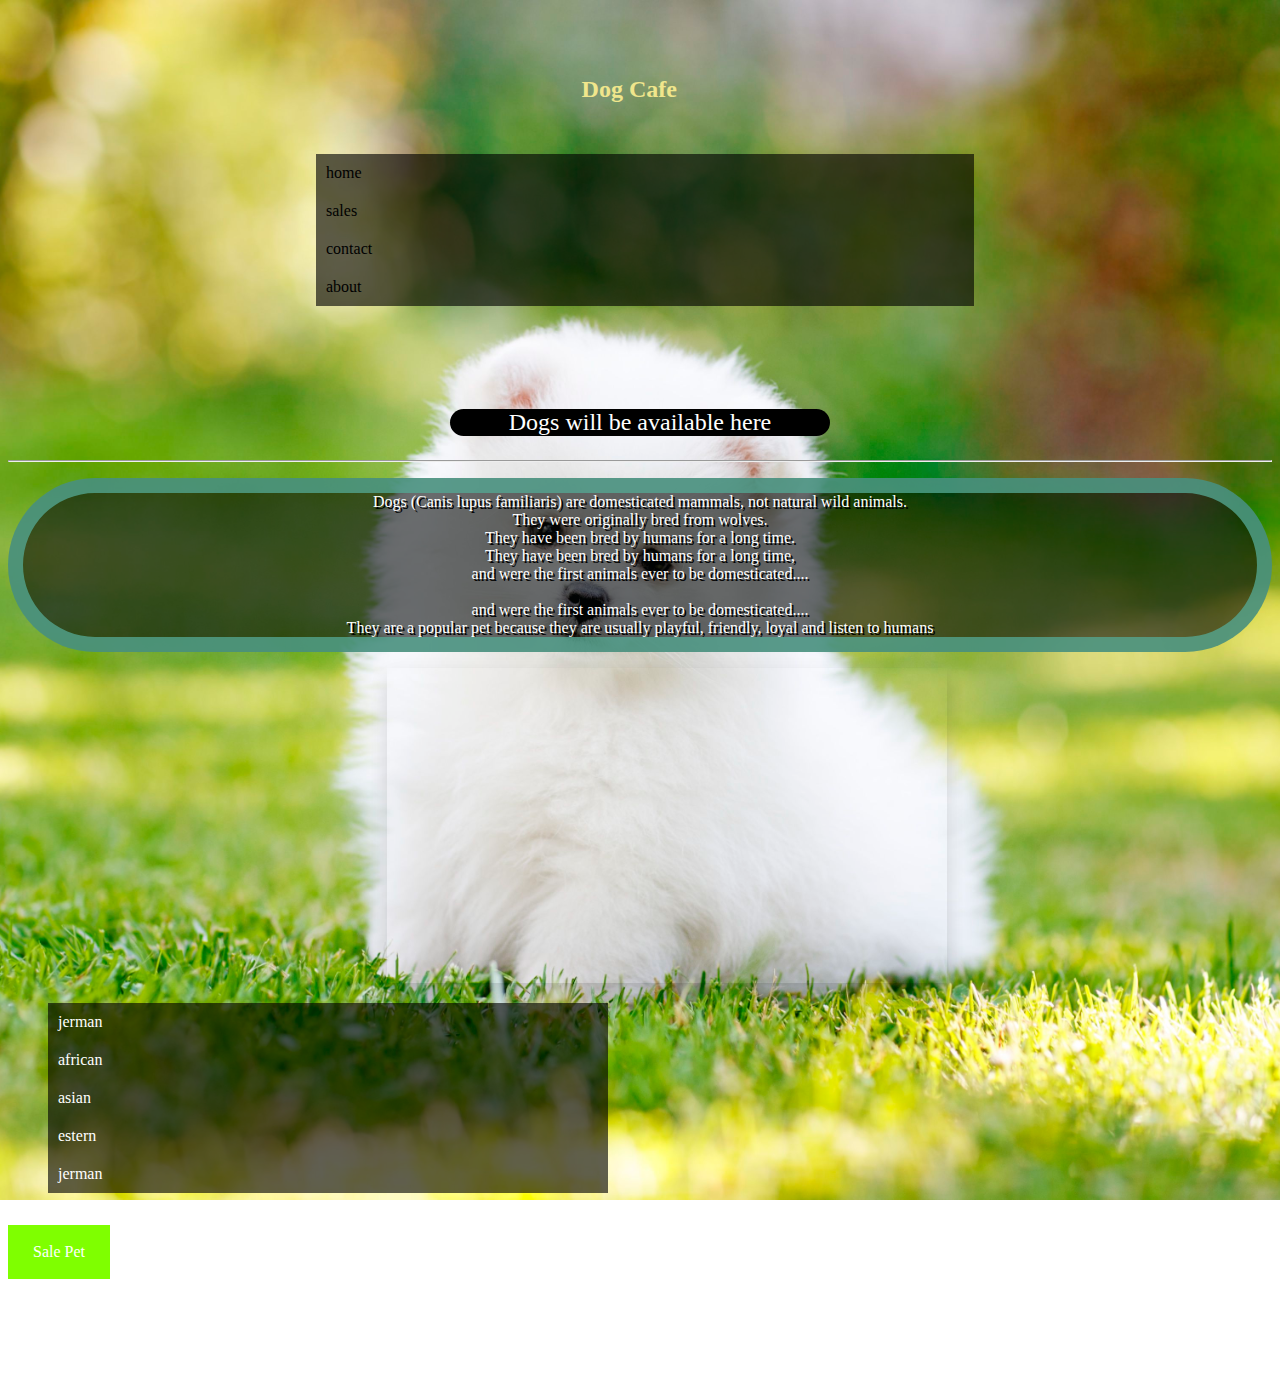
<file: index.html>
<!DOCTYPE html>
    <html>

      <head>
    <title>DogCafe</title>
    <link rel="stylesheet" href="styles/styles.css">
      </head>

        <body>
         <header >
           
             <h2 >
                Dog Cafe
            </h2>

            <div class="nav">
              <ul class="navList">
                <li>Home</li>
                <li>Sales</li>
                <li>Contact</li>
                <li>About</li>
              </ul>
            </div>
         </header>

             <main>
                <p class="post" >Dogs will  be  available here </p>
                <hr/>
            <p class="solid">Dogs (Canis lupus familiaris) are domesticated mammals, not natural wild animals.<br>
               They were originally bred from wolves.<br>
               They have been bred by humans for a long time.<br>
               They have been bred by humans for a long time,<br> and were the first animals ever to be domesticated....<br> 
               <br> and were the first animals ever to be domesticated....<br>
              They are a popular pet because they are usually playful, friendly, loyal and listen to humans</p>
                

<iframe width="560" height="315" src="https://www.youtube.com/embed/SfLV8hD7zX4" 
title="YouTube video player" frameborder="0" allow="accelerometer; autoplay; clipboard-write; 
  encrypted-media; gyroscope; picture-in-picture" allowfullscreen></iframe>

<script>
  function displayDate(){
    alert(Date());
  }


  setTimeout(function (){
    document.getElementById("demo").innerHTML= Date();
  }, 5000);

 function x(a){
  document.getElementById("demoo").innerHTML = "I'm First...";
  a();
}
x(function a(){document.getElementById("demoo").innerHTML="I'm A..."});
</script>

  <ul class="types">

    <li onclick="displayDate()" >Jerman</li>
    <li>African</li>
    <li>Asian</li>
    <li>Estern</li>
    <li>Jerman</li>

  </ul>

  <p id="demo"></p>
  <p id="demoo"></p>

  <a href="sales.html">Sale Pet</a>
            </main>

                 <footer>


                </footer>
        </body>
</html>
</file>
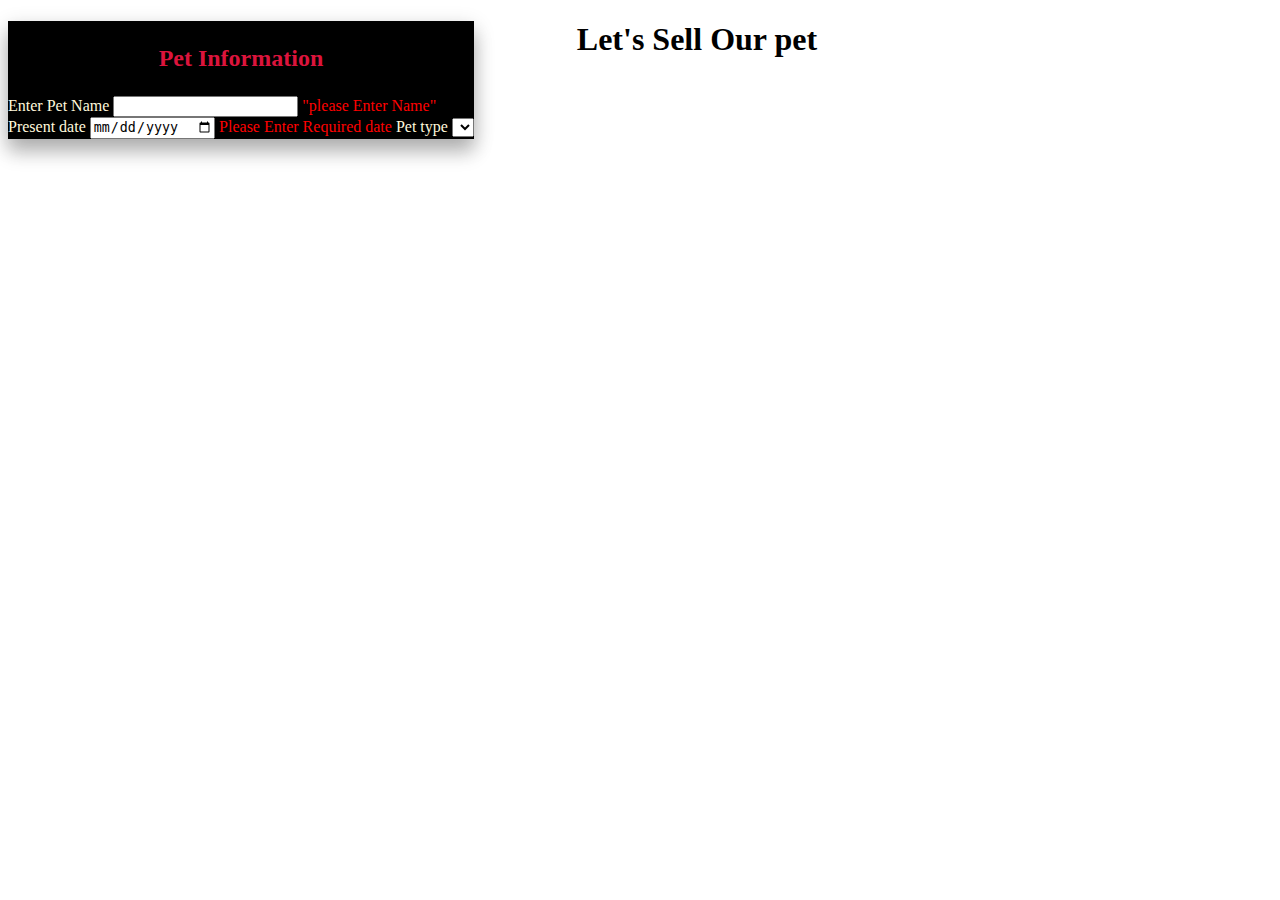
<file: sales.html>
<!DOCTYPE html>
<html>
<head>
<title>Dog Sales</title>
<link rel="stylesheet" href="styles/salesStyle.css"
</head>

<body>


<header>
    <h1>
        Let's Sell Our pet
    </h1>
</header>
<main>
<div class="form-container">
<h3>
    Pet Information
</h3>
    <form>
<label>Enter Pet Name</label>
<input type="text" required>
<span>
    "please Enter Name"
</span>
<br>
<label>Present date</label>
<input type="date" required>
<span>Please Enter Required date</span>

<label>Pet type</label>
<select >Please Select </Select></select>

    </form>
</div>



</main>

</body>


</html>
</file>
<file: styles/styles.css>
* {
    box-sizing: border-box;
  }
h2{
    margin-left: 45%;
    color: khaki;
    text-decoration: yellow;
    position: sticky;
    cursor: pointer;
    
    
}
h2:hover{
    text-shadow: 2px 2px rgb(255, 255, 255);
    
}
.nav{

    display: block;
    position: sticky;
    padding: 15px 250px;
    margin-left: 10px;
    
}

.navList{

    display: flex;
    flex-direction: column;
    padding: 0px 0px;
    margin-left: 0%;

}
.navList:hover{
    
    font-size: large;
    transition-delay: 0.1s;
}

header,footer{
    
    color: rgb(0, 0, 0);
    padding: 48px;

  }

body{
    background-image: url("../img/start.jpg");
    background-repeat:no-repeat;
    background-size: 1800px;
    background-position-x: center;
    background-attachment: fixed;
    background-blend-mode: saturation;
    -webkit-background-composite: padding;
    
}
iframe{
    float: inherit;
    margin-left: 30%;
    display: ruby-base-container;
    opacity: 0.4;
    box-shadow: 0 14px 18px 0 rgba(0, 0, 0, 0.2), 0 6px 20px 0 rgba(0, 0, 0, 0.19);
}
iframe:hover{
    opacity: 1.0;
    transition-duration: 0.5s;
   
    
}
p.solid{
    color: rgb(255, 255, 255);
    text-shadow: 2px 2px rgb(0, 0, 0);
    border-style: solid;
    border-color: rgba(84, 168, 147, 0.774);
    border-radius: 205px;
    border-width: 15px;
    text-align: center;
    overflow: hidden;
    background-color: rgba(1, 5, 5, 0.582);
    
   

}
.solid:hover{
    margin-left: 60px;
    margin-right: 60px;
    transition-duration: 0.5s;
}
.types{
    align-items: right;
    width: 600px;
    position: center;
    display:inline-flex;
    flex-direction: column;
    color: white;
    
    
}
ul:hove{
    transform: translateY(190deg);
}

li{
    display:inline-block;
    padding: 10px;
    margin: 0;
    background-color: rgba(0, 0, 0, 0.623);
    list-style: square;
    lighting-color: yellow;
    text-transform: lowercase;
    
  cursor: pointer;
    
}
li:hover{
    background: rgb(151, 182, 13);
    transition-duration: 0.4s;
   
    transform-style: preserve-3d;
    -webkit-transform-style: initial;

}
p.post{
    position:-webkit-sticky;
    background-color: rgb(0, 0, 0);
    position: relative;
    color: rgb(255, 255, 255);
    text-align: center;
    font-size: x-large;
    border-color: rgb(236, 35, 0);
    border-radius:35px;
    border-width: thick;
    border-left: magenta;
    margin-left: 35%;
    margin-right: 35%;
    cursor: pointer;
    
}
.post:hover{
    margin-right: 15%;
    margin-left: 15%;
    transition-duration: 0.5s;
}
#demo{
    display: block;
    background-color: chocolate;
    float: right;
}
a{
    display: inline-block;
    padding: 18px 25px;
    background-color: chartreuse;
    text-decoration: none;
    color: white;
    text-shadow: violet;
    align-content: center ;
    margin-right: 0%;

}
a:hover {
    background-color: rgb(25, 25, 77);
    transition-duration: 0.8s;
}
</file>
<file: styles/salesStyle.css>
*{
    box-sizing: content-box;
}
h1{
    margin-left: 45%;
    text-shadow: cornflowerblue;
}
h3{
    display: block;
    font-size: x-large;
    text-align: center;
    color: crimson;
}
.form-container{
    
    border-style: solid;
    border: red;
    border-width: 5px;
    display: block;
    box-shadow: 0 14px 18px 0 rgba(0, 0, 0, 0.2), 0 6px 20px 0 rgba(0, 0, 0, 0.19);
    max-width: 1000px;
    background-color: rgb(0, 0, 0);
    position:absolute;
}
label{
    color: cornsilk;
}
span{
    color: red;
}
div{
    align-self: center;
}
</file>
